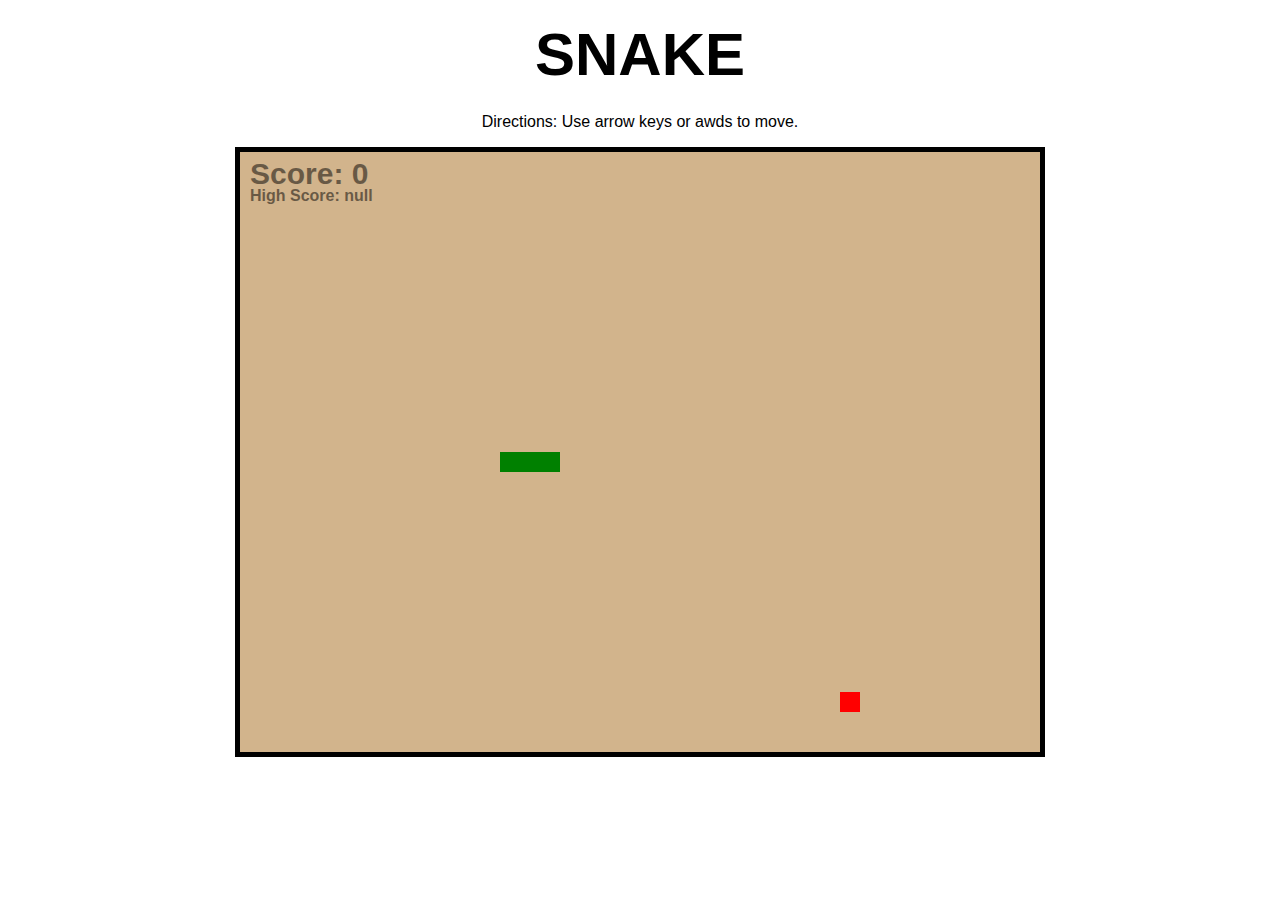
<file: index.html>
<!DOCTYPE html>
<html>
  <head>
		<link rel="stylesheet" href="css/styles.css">
    
    <script src="js/jquery-2.1.1.js" type="text/javascript"></script>
    <script src="js/snake.js" type="text/javascript"></script>
    <script src="js/board.js" type="text/javascript"></script>
    <script src="js/snakeView.js" type="text/javascript"></script>
  </head>

  <body>
    <h1>SNAKE</h1>
		<p class="directions">Directions: Use arrow keys or awds to move.</p>
    <section class="snake-game"></section>

    <script>
			function createCookie(name,value,days) {
				if (days) {
					var date = new Date();
					date.setTime(date.getTime()+(days*24*60*60*1000));
					var expires = "; expires="+date.toGMTString();
				}
				else var expires = "";
				document.cookie = name+"="+value+expires+"; path=/snake/";
			};

			function readCookie(name) {
				var nameEQ = name + "=";
				var ca = document.cookie.split(';');
				for(var i=0;i < ca.length;i++) {
					var c = ca[i];
					while (c.charAt(0)===' ') {
						c = c.substring(1,c.length);
					};
					if (c.indexOf(nameEQ) === 0) {
						return c.substring(nameEQ.length,c.length);
					}
				}
				return null;
			};

			function eraseCookie(name) {
				createCookie(name,"",-1);
			};

			if (!readCookie("snake")) {
				createCookie("snake", 0, 1000);
			}
		
      $(function() {
        new SnakeGame.View($(".snake-game"));
				$(".snake-game").on("click", "a.restart", function (event) {
					new SnakeGame.View($(".snake-game"));
				});
      });
    </script>
  </body>
</html>
</file>
<file: css/styles.css>
@-webkit-keyframes colorPulse {
	0% {color: red;}
	50% {color: yellow;}
	100% {color: blue;}
}

html, body, section, ul, li, h1 {
  margin: 0;
  padding: 0;
  border: 0;
  font: inherit;
  background: transparent;
  box-sizing: border-box;
	color: inherit;
}

ul {
  list-style: none;
}

.group:after {
  content: "";
  display: block;
  clear: both;
}

body {
  padding: 20px;
  font-family: Helvetica, sans-serif;
}

h1 {
  font-size: 60px;
  font-weight: bold;
  margin-bottom: 24px;
  text-align: center;
}

p.directions {
	text-align: center;
}

.snake-game {
  margin: 0 auto;
  border: 5px solid black;
  width: 810px;
	position: relative;
}

.row {
  width: 800px;
}

.cell {
  float: left;
  width: 20px;
  height: 20px;
}

.segment {
  background-color: green;
}

.empty {
  background-color: tan;
}

.apple {
  background-color: red;
}

div.lost_background {
	position: absolute;
	top: 0;
	bottom: 0;
	left: 0;
	right: 0;
	background: rgba(0, 0, 0, 0.5);
}

div.lost_modal {
	background: #fff;
	border-radius: 10px;
	padding: 20px;
	font-size: 30px;
	width: 300px;
	text-align: center;
	z-index: 1000;
	position: absolute;
	top: 200px;
	left: 230px;
}

a.restart {
	display: block;
	font-size: 20px;
	font-weight: bold;
	letter-spacing: 1px;
}

p.new_high_score {
	-webkit-animation: colorPulse 2s infinite;
	display: block;
	font-size: 20px;
	font-weight: bold;
}

div.points {
	font-size: 30px;
	font-weight: bold;
	opacity: 0.5;
	padding: 5px 10px;
	position: absolute;
	top: 0;
	left: 0;
}

div.high_score {
	font-weight: bold;
	opacity: 0.5;
	padding: 5px 10px;
	position: absolute;
	top: 30px;
	left: 0;
}
</file>
